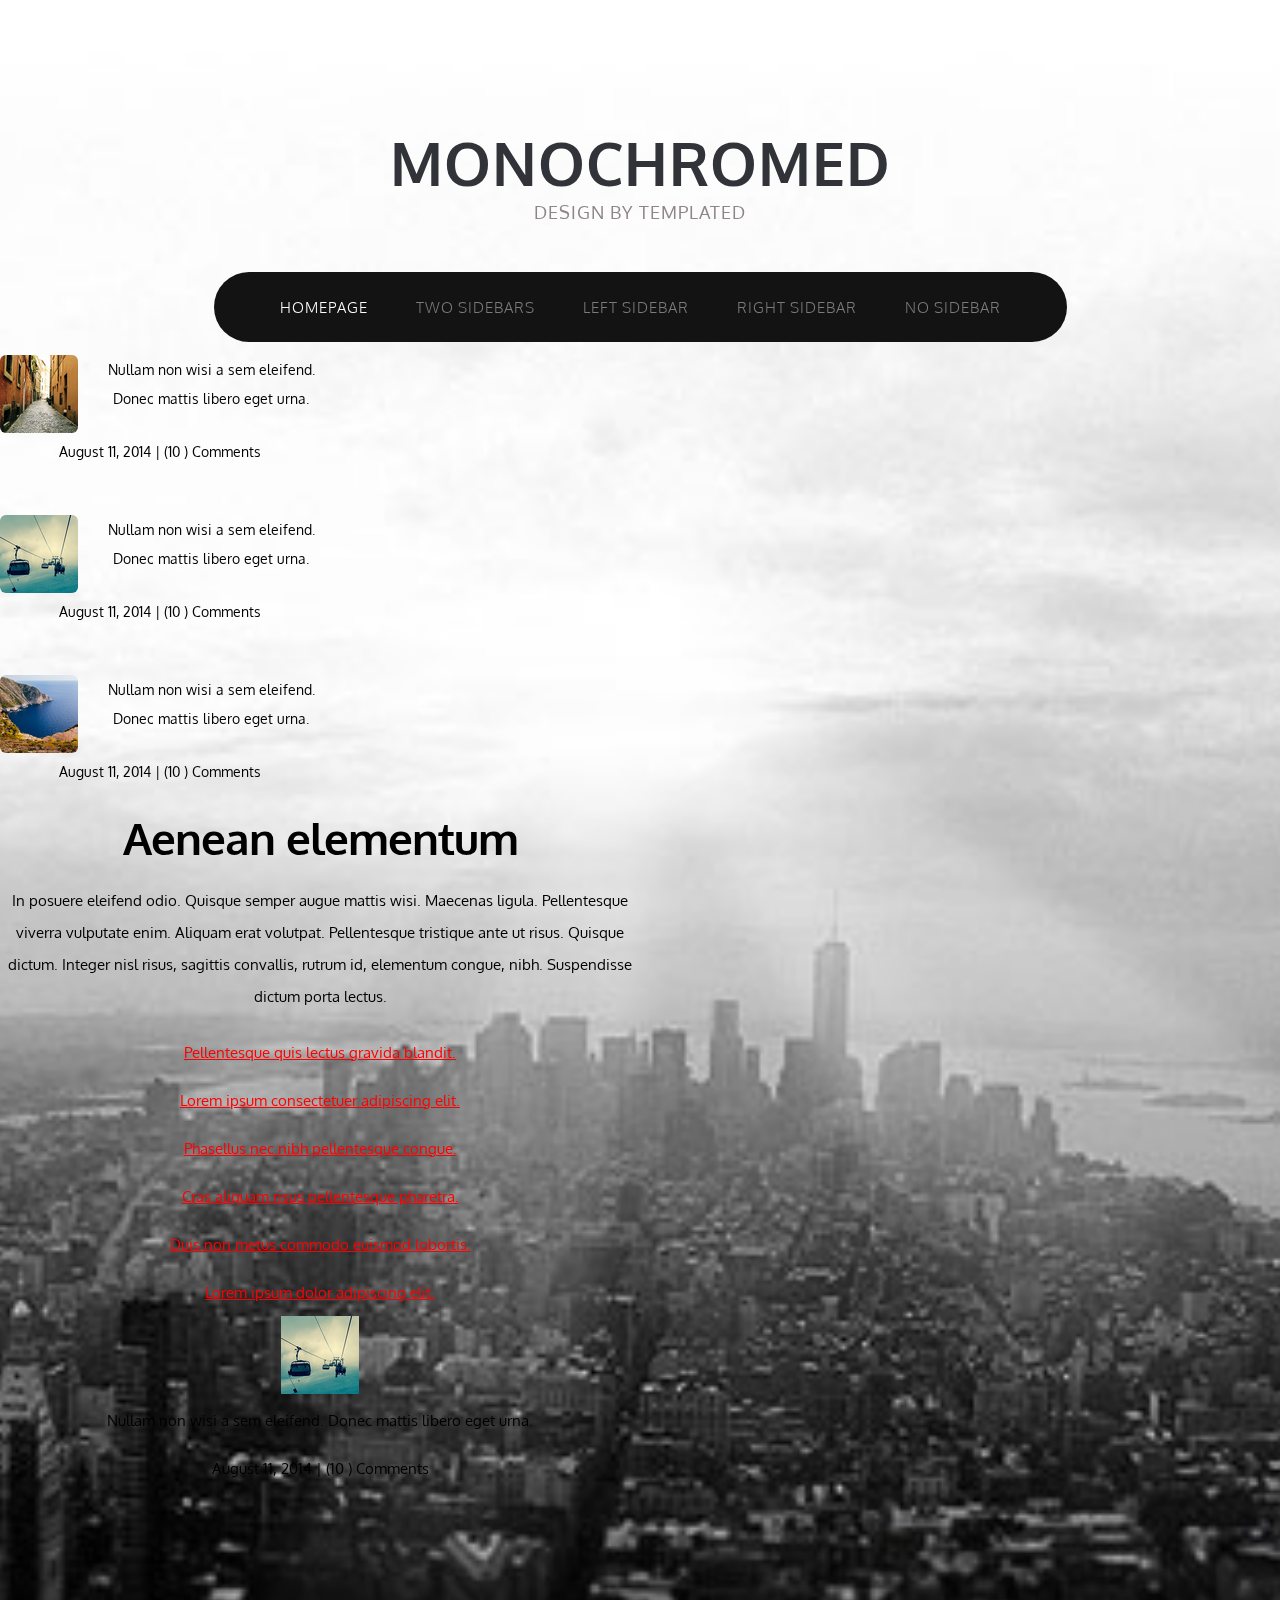
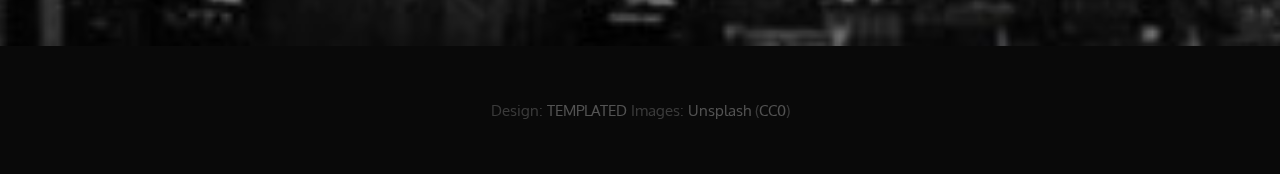
<file: index.html>
<!DOCTYPE HTML>
<!--
	Monochromed by TEMPLATED
    templated.co @templatedco
    Released for free under the Creative Commons Attribution 3.0 license (templated.co/license)
-->
<html>
	<head>
		<title>Monochromed by TEMPLATED</title>
		<meta http-equiv="content-type" content="text/html; charset=utf-8" />
		<meta name="description" content="" />
		<meta name="keywords" content="" />
		<link href='http://fonts.googleapis.com/css?family=Oxygen:400,300,700' rel='stylesheet' type='text/css'>
		<!--[if lte IE 8]><script src="js/html5shiv.js"></script><![endif]-->
        <script src="http://ajax.googleapis.com/ajax/libs/jquery/1.11.0/jquery.min.js"></script>
		<script src="js/skel.min.js"></script>
		<script src="js/skel-panels.min.js"></script>
		<script src="js/init.js"></script>
		<noscript>
			<link rel="stylesheet" href="css/skel-noscript.css" />
			<link rel="stylesheet" href="css/style.css" />
		</noscript>
		
	</head>
	<body class="homepage">

	<!-- Header -->
		<div id="header">
			<div class="container">
					
				<!-- Logo -->
					<div id="logo">
						<h1><a href="#">Monochromed</a></h1>
						<span>Design by TEMPLATED</span>
					</div>
				
				<!-- Nav -->
					<nav id="nav">
						<ul>
							<li class="active"><a href="index.html">Homepage</a></li>
							<li><a href="threecolumn.html">Two Sidebars</a></li>
							<li><a href="twocolumn1.html">Left Sidebar</a></li>
							<li><a href="twocolumn2.html">Right Sidebar</a></li>
							<li><a href="onecolumn.html">No Sidebar</a></li>
						</ul>
					</nav>
				        <script src="http://ajax.googleapis.com/ajax/libs/jquery/1.11.0/jquery.min.js"></script>
		                        <script src="js/skel.min.js"></script>
		                        <script src="js/skel-panels.min.js"></script>
		                        <script src="js/init.js"></script>
		                        <noscript>

			</div>
		</div>
	<!-- Header -->
			
	<!-- Main -->
		<div id="main">
			<div class="container">
				<header>
					<h2>Gravida nibh quis urna</h2>
				</header>
				<div class="row">
					<div class="3u">
						<section>
							<a href="#" class="image full"><img src="images/pics01.jpg" alt="" /></a>
							<p>Quisque dictum. Pellentesque viverra  enim. Integer nisl risus, sagittis convallis, rutrum id, elementum.</p>
							<a href="#" class="button">Read More</a>
						</section>
					</div>
					<div class="3u">
						<section>
							<a href="#" class="image full"><img src="images/pics11.jpg" alt="" /></a>
							<p>Pellentesque viverra  enim. Tristique ante ut risus. Quisque dictum. Integer sagittis convallis elementum.</p>
							<a href="#" class="button">Read More</a>
						</section>
					</div>
					<div class="3u">
						<section>
							<a href="#" class="image full"><img src="images/pics12.jpg" alt="" /></a>
							<p>Pellentesque viverra  enim. Quisque dictum. Integer nisl risus, sagittis convallis, rutrum id, elementum.</p>
							<a href="#" class="button">Read More</a>
						</section>
					</div>
					<div class="3u">
						<section>
							<a href="#" class="image full"><img src="images/pics13.jpg" alt="" /></a>
							<p>Tristique ante ut risus. Quisque dictum. Integer nisl risus, sagittis convallis elementum.</p>
							<a href="#" class="button">Read More</a>
						</section>
					</div>
				</div>
				<div class="divider">&nbsp;</div>
				<div class="row">
				
					<!-- Content -->
						<div class="8u skel-cell-important">
							<section id="content">
								<header>
									<h2>Integer gravida nibh quis urna</h2>
									<span class="byline">Donec leo, vivamus fermentum nibh in augue praesent a lacus at urna congue rutrum</span>
								</header>
								<p><a href="#" class="image full"><img src="images/pics02.jpg" alt=""></a></p>
								<p>This is <strong>Monochromed</strong>, a responsive HTML5 site template freebie by <a href="http://templated.co">TEMPLATED</a>. Released for free under the <a href="http://templated.co/license">Creative Commons Attribution</a> license, so use it for whatever (personal or commercial) &ndash; just give us credit! Check out more of our stuff at <a href="http://templated.co">our site</a> or follow us on <a href="http://twitter.com/templatedco">Twitter</a>.</p>
								<a href="#" class="button">Read More</a>
							</section>
						</div>
					<!-- /Content -->
						
					<!-- Sidebar -->
						<div id="sidebar" class="4u">
							<section>
								<header>
									<h2>Gravida praesent</h2>
									<span class="byline">Praesent lacus congue rutrum</span>
								</header>
								<p>Donec leo, vivamus fermentum nibh in augue praesent a lacus at urna congue rutrum. Maecenas luctus lectus at sapien. Consectetuer adipiscing elit.</p>
								<ul class="default">
									<li><a href="#">Pellentesque quis lectus gravida blandit.</a></li>
									<li><a href="#">Lorem ipsum consectetuer adipiscing elit.</a></li>
									<li><a href="#">Phasellus nec nibh pellentesque congue.</a></li>
									<li><a href="#">Cras aliquam risus pellentesque pharetra.</a></li>
									<li><a href="#">Duis non metus commodo euismod lobortis.</a></li>
									<li><a href="#">Lorem ipsum dolor adipiscing elit.</a></li>
								</ul>
							</section>
						</div>
					<!-- Sidebar -->
						
				</div>
			
			</div>
		</div>
	<!-- Main -->

	<!-- Footer -->
		<div id="footer">
			<div class="container">
				<div class="row">
					<div class="3u">
						<section>
							<ul class="style1">
								<li><img src="images/pics05.jpg" width="78" height="78" alt="">
									<p>Nullam non wisi a sem eleifend. Donec mattis libero eget urna. </p>
									<p class="posted">August 11, 2014  |  (10 )  Comments</p>
								</li>
								<li><img src="images/pics06.jpg" width="78" height="78" alt="">
									<p>Nullam non wisi a sem eleifend. Donec mattis libero eget urna. </p>
									<p class="posted">August 11, 2014  |  (10 )  Comments</p>
								</li>
								<li><img src="images/pics07.jpg" width="78" height="78" alt="">
									<p>Nullam non wisi a sem eleifend. Donec mattis libero eget urna. </p>
									<p class="posted">August 11, 2014  |  (10 )  Comments</p>
								</li>
							</ul>
							<noscript>
			<link rel="stylesheet" href="css/skel-noscript.css" />
			<link rel="stylesheet" href="css/style.css" />
		</noscript>
						</section>
					</div>
					<div class="3u">
						<section>
							<ul class="style1">
								<li class="first"><img src="images/pics08.jpg" width="78" height="78" alt="">
									<p>Nullam non wisi a sem eleifend. Donec mattis libero eget urna. </p>
									<p class="posted">August 11, 2014  |  (10 )  Comments</p>
								</li>
								<li><img src="images/pics09.jpg" width="78" height="78" alt="">
									<p>Nullam non wisi a sem eleifend. Donec mattis libero eget urna. </p>
									<p class="posted">August 11, 2014  |  (10 )  Comments</p>
								</li>
								<li><img src="images/pics10.jpg" width="78" height="78" alt="">
									<p>Nullam non wisi a sem eleifend. Donec mattis libero eget urna. </p>
									<p class="posted">August 11, 2014  |  (10 )  Comments</p>
								</li>
							</ul>
						</section>				
					</div>
					<div class="6u">
						<section>
							<header>
								<h2>Aenean elementum</h2>
							</header>
							<p>In posuere eleifend odio. Quisque semper augue mattis wisi. Maecenas ligula. Pellentesque viverra vulputate enim. Aliquam erat volutpat. Pellentesque tristique ante ut risus. Quisque dictum. Integer nisl risus, sagittis convallis, rutrum id, elementum congue, nibh. Suspendisse dictum porta lectus.</p>
							<ul class="default">
								<li><a href="#">Pellentesque quis lectus gravida blandit.</a></li>
								<li><a href="#">Lorem ipsum consectetuer adipiscing elit.</a></li>
								<li><a href="#">Phasellus nec nibh pellentesque congue.</a></li>
								<li><a href="#">Cras aliquam risus pellentesque pharetra.</a></li>
								<li><a href="#">Duis non metus commodo euismod lobortis.</a></li>
								<li><a href="#">Lorem ipsum dolor adipiscing elit.</a></li>
							</ul>
															<li><img src="images/pics09.jpg" width="78" height="78" alt="">
									<p>Nullam non wisi a sem eleifend. Donec mattis libero eget urna. </p>
									<p class="posted">August 11, 2014  |  (10 )  Comments</p>
								</li>
						</section>
					</div>
				</div>
			</div>
		</div>
	<!-- Footer -->

	<!-- Copyright -->
		<div id="copyright">
			<div class="container">
				Design: <a href="http://templated.co">TEMPLATED</a> Images: <a href="http://unsplash.com">Unsplash</a> (<a href="http://unsplash.com/cc0">CC0</a>)
			</div>
		</div>

	</body>
</html>
</file>
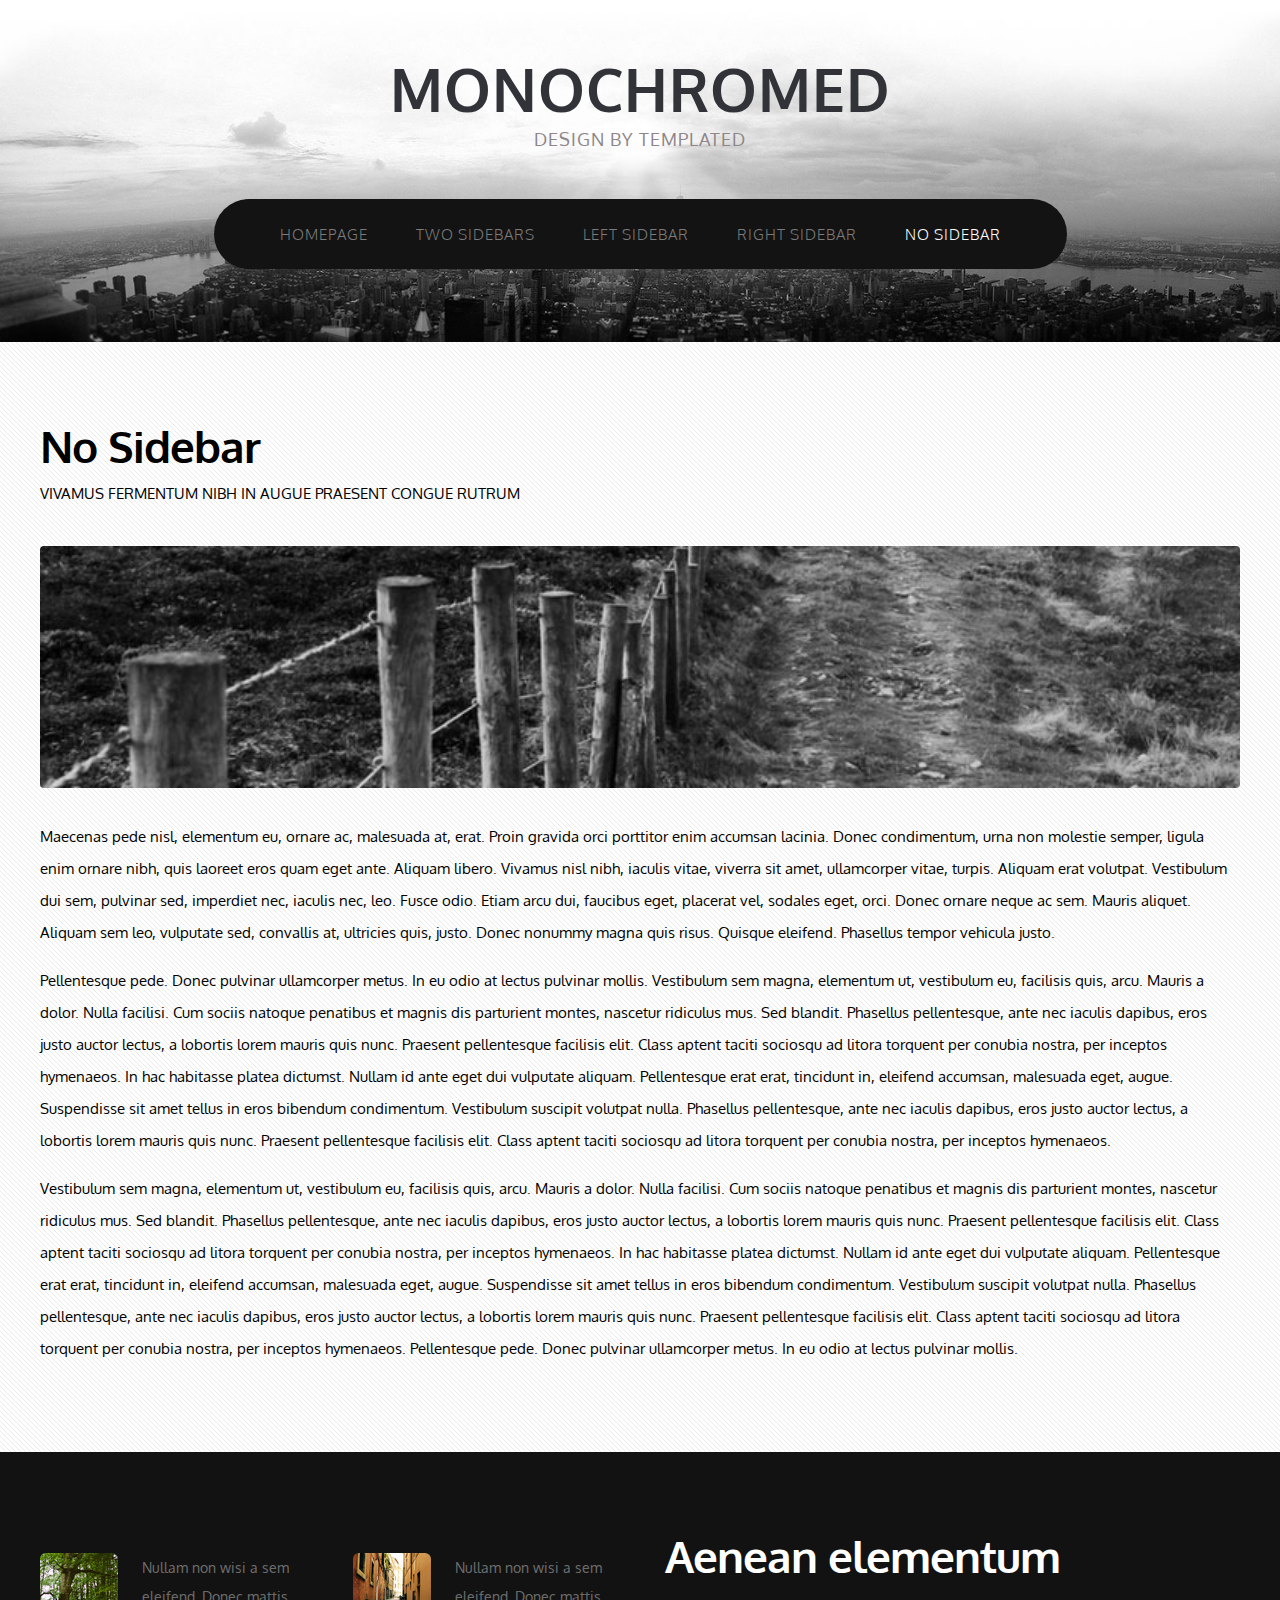
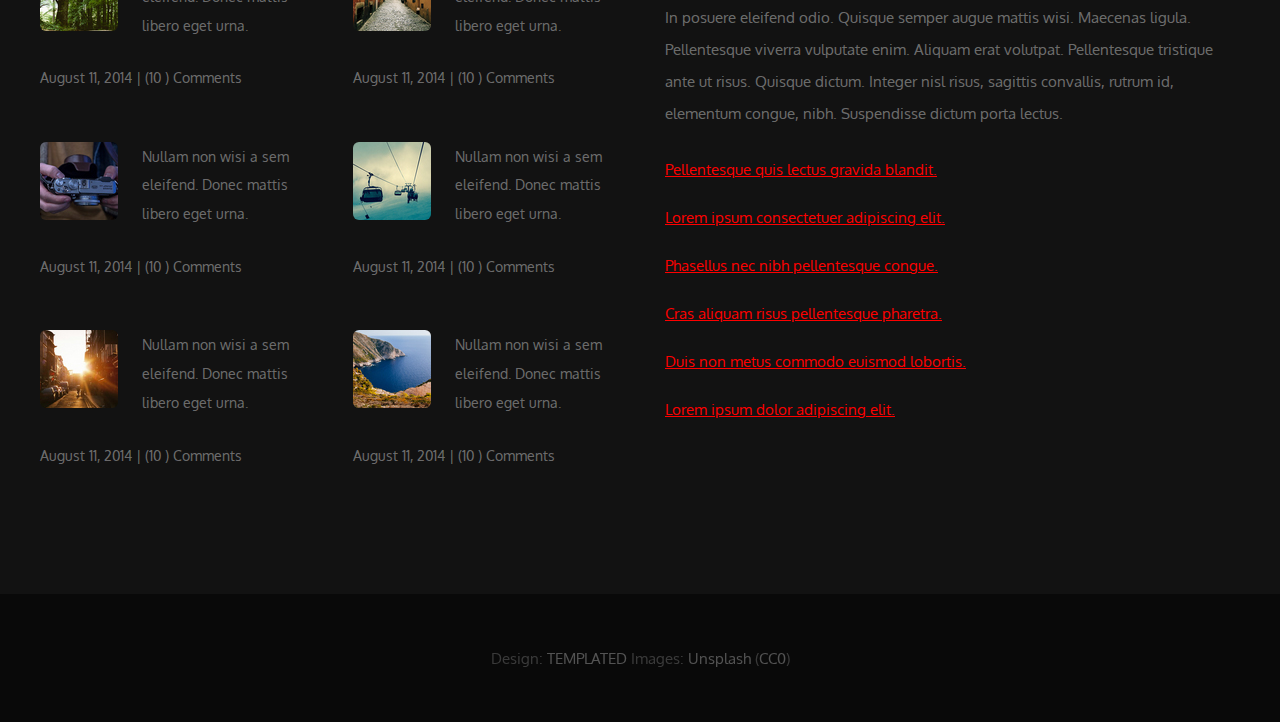
<file: onecolumn.html>
<!DOCTYPE HTML>
<!--
	Monochromed by TEMPLATED
    templated.co @templatedco
    Released for free under the Creative Commons Attribution 3.0 license (templated.co/license)
-->
<html>
	<head>
		<title>Monochromed by TEMPLATED</title>
		<meta http-equiv="content-type" content="text/html; charset=utf-8" />
		<meta name="description" content="" />
		<meta name="keywords" content="" />
		<link href='http://fonts.googleapis.com/css?family=Oxygen:400,300,700' rel='stylesheet' type='text/css'>
		<!--[if lte IE 8]><script src="js/html5shiv.js"></script><![endif]-->
        <script src="http://ajax.googleapis.com/ajax/libs/jquery/1.11.0/jquery.min.js"></script>
		<script src="js/skel.min.js"></script>
		<script src="js/skel-panels.min.js"></script>
		<script src="js/init.js"></script>
		<noscript>
			<link rel="stylesheet" href="css/skel-noscript.css" />
			<link rel="stylesheet" href="css/style.css" />
		</noscript>
		<!--[if lte IE 8]><link rel="stylesheet" href="css/ie/v8.css" /><![endif]-->
		<!--[if lte IE 9]><link rel="stylesheet" href="css/ie/v9.css" /><![endif]-->
	</head>
	<body>

	<!-- Header -->
		<div id="header">
			<div class="container">
					
				<!-- Logo -->
					<div id="logo">
						<h1><a href="#">Monochromed</a></h1>
						<span>Design by TEMPLATED</span>
					</div>
				
				<!-- Nav -->
					<nav id="nav">
						<ul>
							<li><a href="index.html">Homepage</a></li>
							<li><a href="threecolumn.html">Two Sidebars</a></li>
							<li><a href="twocolumn1.html">Left Sidebar</a></li>
							<li><a href="twocolumn2.html">Right Sidebar</a></li>
							<li class="active"><a href="onecolumn.html">No Sidebar</a></li>
						</ul>
					</nav>

			</div>
		</div>
	<!-- Header -->
			
	<!-- Main -->
		<div id="main">
			<div class="container">
				<div class="row">

					<!-- Content -->
						<div id="content" class="12u skel-cell-important">
							<section>
								<header>
									<h2>No Sidebar</h2>
									<span class="byline">Vivamus fermentum nibh in augue praesent congue rutrum</span>
								</header>
								<p><a href="#" class="image full"><img src="images/pics02.jpg" alt=""></a></p>
								<p>Maecenas pede nisl, elementum eu, ornare ac, malesuada at, erat. Proin gravida orci porttitor enim accumsan lacinia. Donec condimentum, urna non molestie semper, ligula enim ornare nibh, quis laoreet eros quam eget ante. Aliquam libero. Vivamus nisl nibh, iaculis vitae, viverra sit amet, ullamcorper vitae, turpis. Aliquam erat volutpat. Vestibulum dui sem, pulvinar sed, imperdiet nec, iaculis nec, leo. Fusce odio. Etiam arcu dui, faucibus eget, placerat vel, sodales eget, orci. Donec ornare neque ac sem. Mauris aliquet. Aliquam sem leo, vulputate sed, convallis at, ultricies quis, justo. Donec nonummy magna quis risus. Quisque eleifend. Phasellus tempor vehicula justo.</p>
					<p>Pellentesque pede. Donec pulvinar ullamcorper metus. In eu odio at lectus pulvinar mollis. Vestibulum sem magna, elementum ut, vestibulum eu, facilisis quis, arcu. Mauris a dolor. Nulla facilisi. Cum sociis natoque penatibus et magnis dis parturient montes, nascetur ridiculus mus. Sed blandit. Phasellus pellentesque, ante nec iaculis dapibus, eros justo auctor lectus, a lobortis lorem mauris quis nunc. Praesent pellentesque facilisis elit. Class aptent taciti sociosqu ad litora torquent per conubia nostra, per inceptos hymenaeos. In hac habitasse platea dictumst. Nullam id ante eget dui vulputate aliquam. Pellentesque erat erat, tincidunt in, eleifend accumsan, malesuada eget, augue. Suspendisse sit amet tellus in eros bibendum condimentum. Vestibulum suscipit volutpat nulla. Phasellus pellentesque, ante nec iaculis dapibus, eros justo auctor lectus, a lobortis lorem mauris quis nunc. Praesent pellentesque facilisis elit. Class aptent taciti sociosqu ad litora torquent per conubia nostra, per inceptos hymenaeos.</p>
					<p>Vestibulum sem magna, elementum ut, vestibulum eu, facilisis quis, arcu. Mauris a dolor. Nulla facilisi. Cum sociis natoque penatibus et magnis dis parturient montes, nascetur ridiculus mus. Sed blandit. Phasellus pellentesque, ante nec iaculis dapibus, eros justo auctor lectus, a lobortis lorem mauris quis nunc. Praesent pellentesque facilisis elit. Class aptent taciti sociosqu ad litora torquent per conubia nostra, per inceptos hymenaeos. In hac habitasse platea dictumst. Nullam id ante eget dui vulputate aliquam. Pellentesque erat erat, tincidunt in, eleifend accumsan, malesuada eget, augue. Suspendisse sit amet tellus in eros bibendum condimentum. Vestibulum suscipit volutpat nulla. Phasellus pellentesque, ante nec iaculis dapibus, eros justo auctor lectus, a lobortis lorem mauris quis nunc. Praesent pellentesque facilisis elit. Class aptent taciti sociosqu ad litora torquent per conubia nostra, per inceptos hymenaeos. Pellentesque pede. Donec pulvinar ullamcorper metus. In eu odio at lectus pulvinar mollis.</p>
							</section>
						</div>
					<!-- /Content -->
						
				</div>
			
			</div>
		</div>
	<!-- Main -->

	<!-- Footer -->
		<div id="footer">
			<div class="container">
				<div class="row">
					<div class="3u">
						<section>
							<ul class="style1">
								<li><img src="images/pics05.jpg" width="78" height="78" alt="">
									<p>Nullam non wisi a sem eleifend. Donec mattis libero eget urna. </p>
									<p class="posted">August 11, 2014  |  (10 )  Comments</p>
								</li>
								<li><img src="images/pics06.jpg" width="78" height="78" alt="">
									<p>Nullam non wisi a sem eleifend. Donec mattis libero eget urna. </p>
									<p class="posted">August 11, 2014  |  (10 )  Comments</p>
								</li>
								<li><img src="images/pics07.jpg" width="78" height="78" alt="">
									<p>Nullam non wisi a sem eleifend. Donec mattis libero eget urna. </p>
									<p class="posted">August 11, 2014  |  (10 )  Comments</p>
								</li>
							</ul>
						</section>
					</div>
					<div class="3u">
						<section>
							<ul class="style1">
								<li class="first"><img src="images/pics08.jpg" width="78" height="78" alt="">
									<p>Nullam non wisi a sem eleifend. Donec mattis libero eget urna. </p>
									<p class="posted">August 11, 2014  |  (10 )  Comments</p>
								</li>
								<li><img src="images/pics09.jpg" width="78" height="78" alt="">
									<p>Nullam non wisi a sem eleifend. Donec mattis libero eget urna. </p>
									<p class="posted">August 11, 2014  |  (10 )  Comments</p>
								</li>
								<li><img src="images/pics10.jpg" width="78" height="78" alt="">
									<p>Nullam non wisi a sem eleifend. Donec mattis libero eget urna. </p>
									<p class="posted">August 11, 2014  |  (10 )  Comments</p>
								</li>
							</ul>
						</section>				
					</div>
					<div class="6u">
						<section>
							<header>
								<h2>Aenean elementum</h2>
							</header>
							<p>In posuere eleifend odio. Quisque semper augue mattis wisi. Maecenas ligula. Pellentesque viverra vulputate enim. Aliquam erat volutpat. Pellentesque tristique ante ut risus. Quisque dictum. Integer nisl risus, sagittis convallis, rutrum id, elementum congue, nibh. Suspendisse dictum porta lectus.</p>
							<ul class="default">
								<li><a href="#">Pellentesque quis lectus gravida blandit.</a></li>
								<li><a href="#">Lorem ipsum consectetuer adipiscing elit.</a></li>
								<li><a href="#">Phasellus nec nibh pellentesque congue.</a></li>
								<li><a href="#">Cras aliquam risus pellentesque pharetra.</a></li>
								<li><a href="#">Duis non metus commodo euismod lobortis.</a></li>
								<li><a href="#">Lorem ipsum dolor adipiscing elit.</a></li>
							</ul>
						</section>
					</div>
				</div>
			</div>
		</div>
	<!-- Footer -->

	<!-- Copyright -->
		<div id="copyright">
			<div class="container">
				Design: <a href="http://templated.co">TEMPLATED</a> Images: <a href="http://unsplash.com">Unsplash</a> (<a href="http://unsplash.com/cc0">CC0</a>)
			</div>
		</div>

	</body>
</html>
</file>
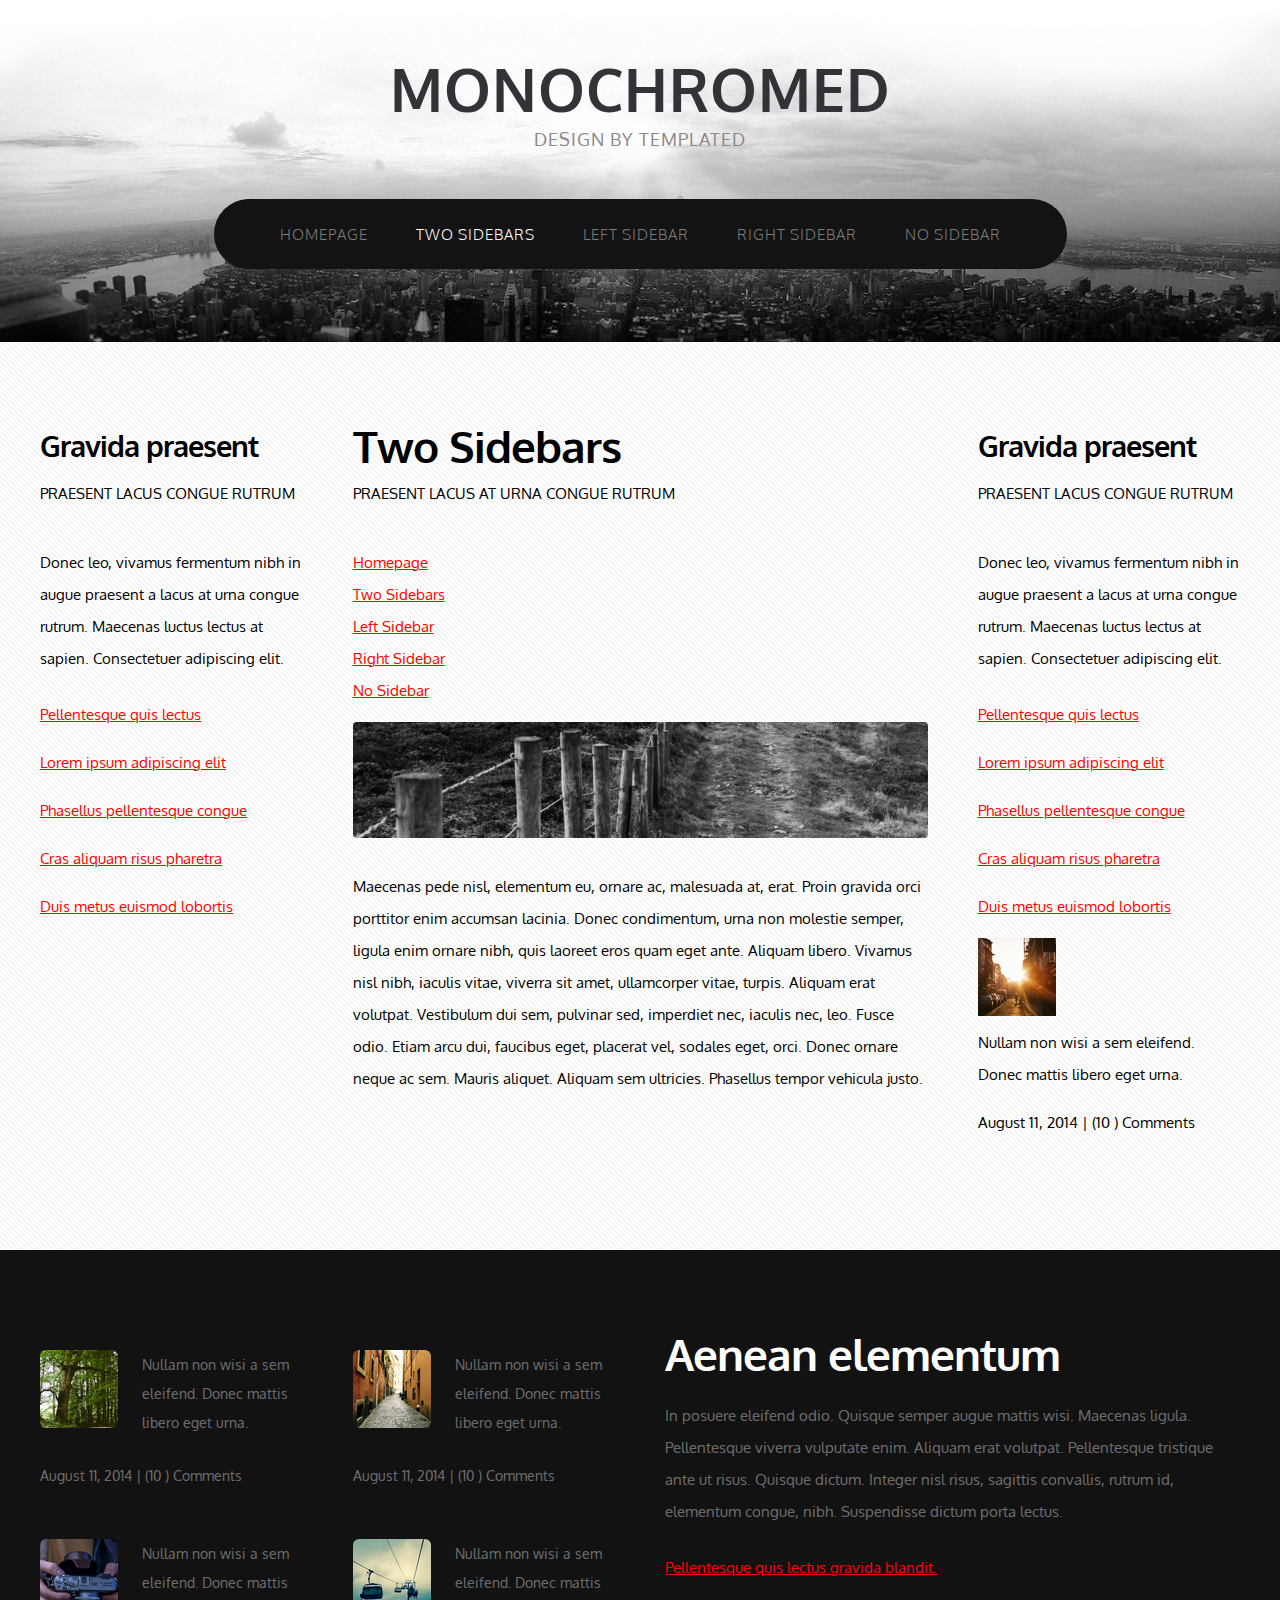
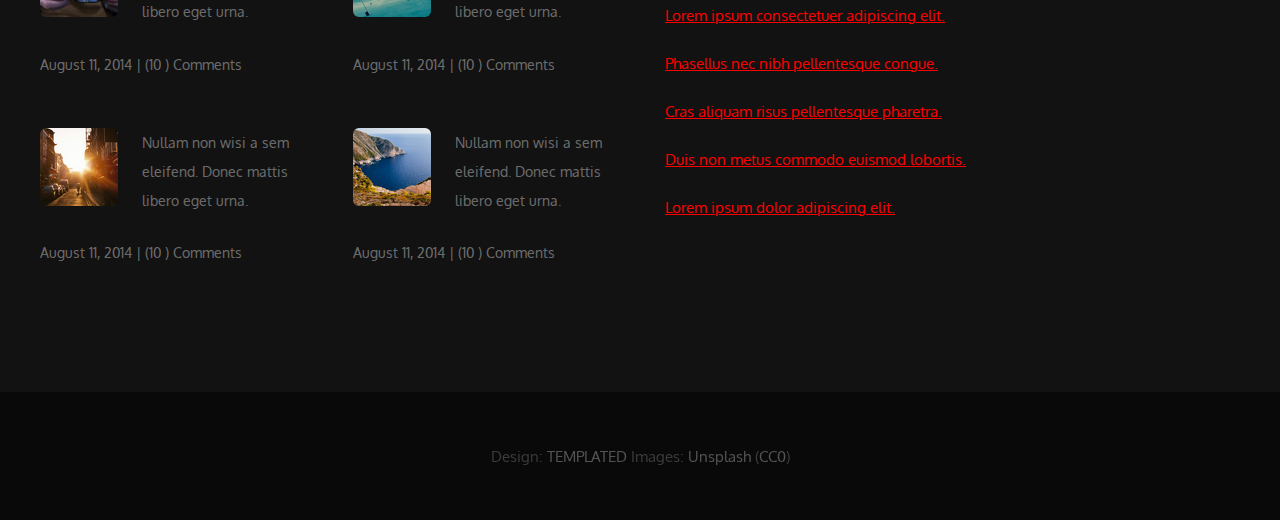
<file: threecolumn.html>
<!DOCTYPE HTML>
<!--
	Monochromed by TEMPLATED
    templated.co @templatedco
    Released for free under the Creative Commons Attribution 3.0 license (templated.co/license)
-->
<html>
	<head>
		<title>Monochromed by TEMPLATED</title>
		<meta http-equiv="content-type" content="text/html; charset=utf-8" />
		<meta name="description" content="" />
		<meta name="keywords" content="" />
		<link href='http://fonts.googleapis.com/css?family=Oxygen:400,300,700' rel='stylesheet' type='text/css'>
		<!--[if lte IE 8]><script src="js/html5shiv.js"></script><![endif]-->
        <script src="http://ajax.googleapis.com/ajax/libs/jquery/1.11.0/jquery.min.js"></script>
		<script src="js/skel.min.js"></script>
		<script src="js/skel-panels.min.js"></script>
		<script src="js/init.js"></script>
		<noscript>
			<link rel="stylesheet" href="css/skel-noscript.css" />
			<link rel="stylesheet" href="css/style.css" />
		</noscript>
		<!--[if lte IE 8]><link rel="stylesheet" href="css/ie/v8.css" /><![endif]-->
		<!--[if lte IE 9]><link rel="stylesheet" href="css/ie/v9.css" /><![endif]-->
	</head>
	<body>

	<!-- Header -->
		<div id="header">
			<div class="container">
					
				<!-- Logo -->
					<div id="logo">
						<h1><a href="#">Monochromed</a></h1>
						<span>Design by TEMPLATED</span>
					</div>
				
				<!-- Nav -->
					<nav id="nav">
						<ul>
							<li><a href="index.html">Homepage</a></li>
							<li class="active"><a href="threecolumn.html">Two Sidebars</a></li>
							<li><a href="twocolumn1.html">Left Sidebar</a></li>
							<li><a href="twocolumn2.html">Right Sidebar</a></li>
							<li><a href="onecolumn.html">No Sidebar</a></li>
						</ul>
					</nav>

			</div>
		</div>
	<!-- Header -->
			
	<!-- Main -->
		<div id="main">
			<div class="container">
				<div class="row">

					<!-- Sidebar -->
						<div id="sidebar" class="3u">
							<section>
								<header>
									<h2>Gravida praesent</h2>
									<span class="byline">Praesent lacus congue rutrum</span>
								</header>
								<p>Donec leo, vivamus fermentum nibh in augue praesent a lacus at urna congue rutrum. Maecenas luctus lectus at sapien. Consectetuer adipiscing elit.</p>
								<ul class="default">
									<li><a href="#">Pellentesque quis lectus</a></li>
									<li><a href="#">Lorem ipsum adipiscing elit</a></li>
									<li><a href="#">Phasellus pellentesque congue</a></li>
									<li><a href="#">Cras aliquam risus pharetra</a></li>
									<li><a href="#">Duis metus euismod lobortis</a></li>
								</ul>
							</section>
						</div>
					<!-- Sidebar -->
				
					<!-- Content -->
						<div id="content" class="6u skel-cell-important">
							<section>
								<header>
									<h2>Two Sidebars</h2>
									<span class="byline">Praesent lacus at urna congue rutrum</span>
								</header>
						<ul>
							<li><a href="index.html">Homepage</a></li>
							<li class="active"><a href="threecolumn.html">Two Sidebars</a></li>
							<li><a href="twocolumn1.html">Left Sidebar</a></li>
							<li><a href="twocolumn2.html">Right Sidebar</a></li>
							<li><a href="onecolumn.html">No Sidebar</a></li>
						</ul>
								<p><a href="#" class="image full"><img src="images/pics02.jpg" alt=""></a></p>
								<p>Maecenas pede nisl, elementum eu, ornare ac, malesuada at, erat. Proin gravida orci porttitor enim accumsan lacinia. Donec condimentum, urna non molestie semper, ligula enim ornare nibh, quis laoreet eros quam eget ante. Aliquam libero. Vivamus nisl nibh, iaculis vitae, viverra sit amet, ullamcorper vitae, turpis. Aliquam erat volutpat. Vestibulum dui sem, pulvinar sed, imperdiet nec, iaculis nec, leo. Fusce odio. Etiam arcu dui, faucibus eget, placerat vel, sodales eget, orci. Donec ornare neque ac sem. Mauris aliquet. Aliquam sem ultricies. Phasellus tempor vehicula justo.</p>
							</section>
						</div>
					<!-- /Content -->
						
					<!-- Sidebar -->
						<div id="sidebar" class="3u">
							<section>
								<header>
									<h2>Gravida praesent</h2>
									<span class="byline">Praesent lacus congue rutrum</span>
								</header>
								<noscript>
			<link rel="stylesheet" href="css/skel-noscript.css" />
			<link rel="stylesheet" href="css/style.css" />
		</noscript>
								<p>Donec leo, vivamus fermentum nibh in augue praesent a lacus at urna congue rutrum. Maecenas luctus lectus at sapien. Consectetuer adipiscing elit.</p>
								<ul class="default">
									<li><a href="#">Pellentesque quis lectus</a></li>
									<li><a href="#">Lorem ipsum adipiscing elit</a></li>
									<li><a href="#">Phasellus pellentesque congue</a></li>
									<li><a href="#">Cras aliquam risus pharetra</a></li>
									<li><a href="#">Duis metus euismod lobortis</a></li>
									<li><img src="images/pics07.jpg" width="78" height="78" alt="">
									<p>Nullam non wisi a sem eleifend. Donec mattis libero eget urna. </p>
									<p class="posted">August 11, 2014  |  (10 )  Comments</p>
								</li>
								</ul>
							</section>
						</div>
					<!-- Sidebar -->
				
				</div>
			
			</div>
		</div>
	<!-- Main -->

	<!-- Footer -->
		<div id="footer">
			<div class="container">
				<div class="row">
					<div class="3u">
						<section>
							<ul class="style1">
								<li><img src="images/pics05.jpg" width="78" height="78" alt="">
									<p>Nullam non wisi a sem eleifend. Donec mattis libero eget urna. </p>
									<p class="posted">August 11, 2014  |  (10 )  Comments</p>
								</li>
								<li><img src="images/pics06.jpg" width="78" height="78" alt="">
									<p>Nullam non wisi a sem eleifend. Donec mattis libero eget urna. </p>
									<p class="posted">August 11, 2014  |  (10 )  Comments</p>
								</li>
								<li><img src="images/pics07.jpg" width="78" height="78" alt="">
									<p>Nullam non wisi a sem eleifend. Donec mattis libero eget urna. </p>
									<p class="posted">August 11, 2014  |  (10 )  Comments</p>
								</li>
							</ul>
						</section>
					</div>
					<div class="3u">
						<section>
							<ul class="style1">
								<li class="first"><img src="images/pics08.jpg" width="78" height="78" alt="">
									<p>Nullam non wisi a sem eleifend. Donec mattis libero eget urna. </p>
									<p class="posted">August 11, 2014  |  (10 )  Comments</p>
								</li>
								<li><img src="images/pics09.jpg" width="78" height="78" alt="">
									<p>Nullam non wisi a sem eleifend. Donec mattis libero eget urna. </p>
									<p class="posted">August 11, 2014  |  (10 )  Comments</p>
								</li>
								<li><img src="images/pics10.jpg" width="78" height="78" alt="">
									<p>Nullam non wisi a sem eleifend. Donec mattis libero eget urna. </p>
									<p class="posted">August 11, 2014  |  (10 )  Comments</p>
								</li>
							</ul>
						</section>				
					</div>
					<div class="6u">
						<section>
							<header>
								<h2>Aenean elementum</h2>
							</header>
							<p>In posuere eleifend odio. Quisque semper augue mattis wisi. Maecenas ligula. Pellentesque viverra vulputate enim. Aliquam erat volutpat. Pellentesque tristique ante ut risus. Quisque dictum. Integer nisl risus, sagittis convallis, rutrum id, elementum congue, nibh. Suspendisse dictum porta lectus.</p>
							<ul class="default">
								<li><a href="#">Pellentesque quis lectus gravida blandit.</a></li>
								<li><a href="#">Lorem ipsum consectetuer adipiscing elit.</a></li>
								<li><a href="#">Phasellus nec nibh pellentesque congue.</a></li>
								<li><a href="#">Cras aliquam risus pellentesque pharetra.</a></li>
								<li><a href="#">Duis non metus commodo euismod lobortis.</a></li>
								<li><a href="#">Lorem ipsum dolor adipiscing elit.</a></li>
							</ul>
						</section>
					</div>
				</div>
			</div>
		</div>
	<!-- Footer -->

	<!-- Copyright -->
		<div id="copyright">
			<div class="container">
				Design: <a href="http://templated.co">TEMPLATED</a> Images: <a href="http://unsplash.com">Unsplash</a> (<a href="http://unsplash.com/cc0">CC0</a>)
			</div>
		</div>

	</body>
</html>
</file>
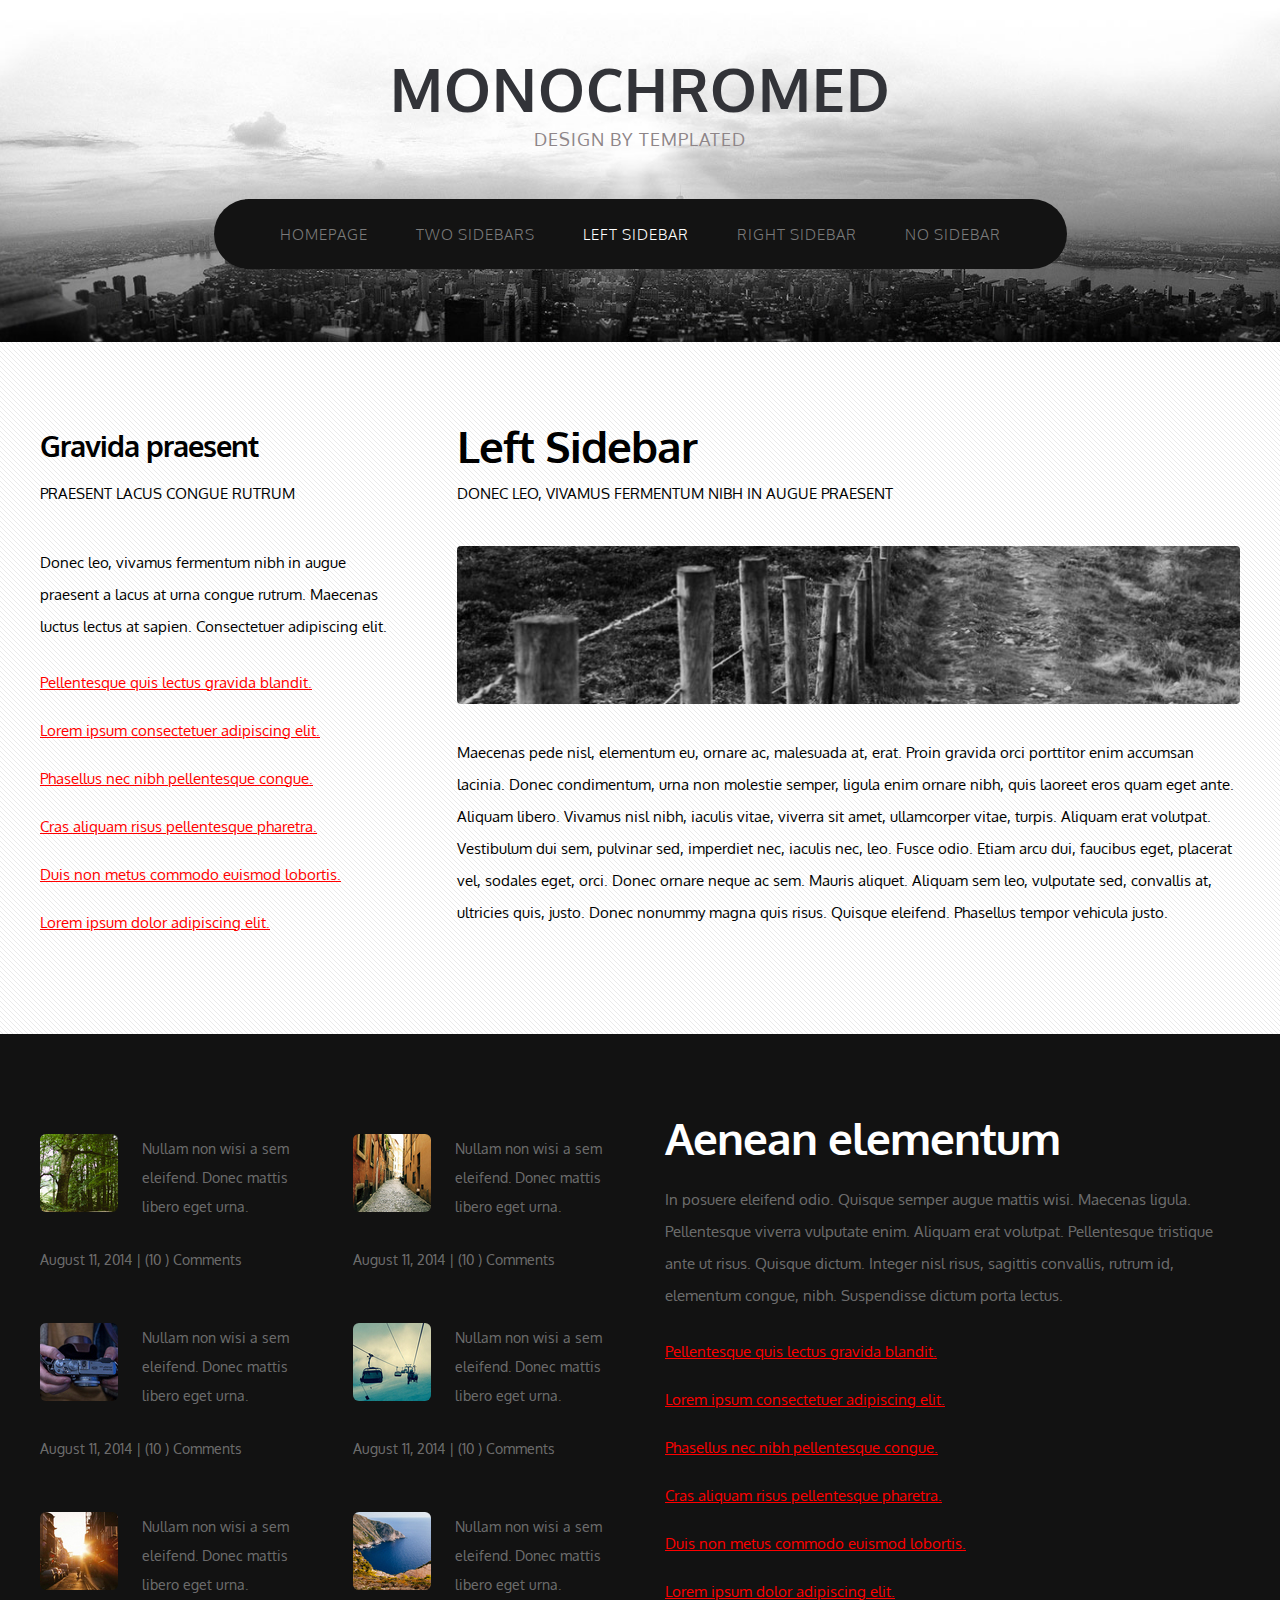
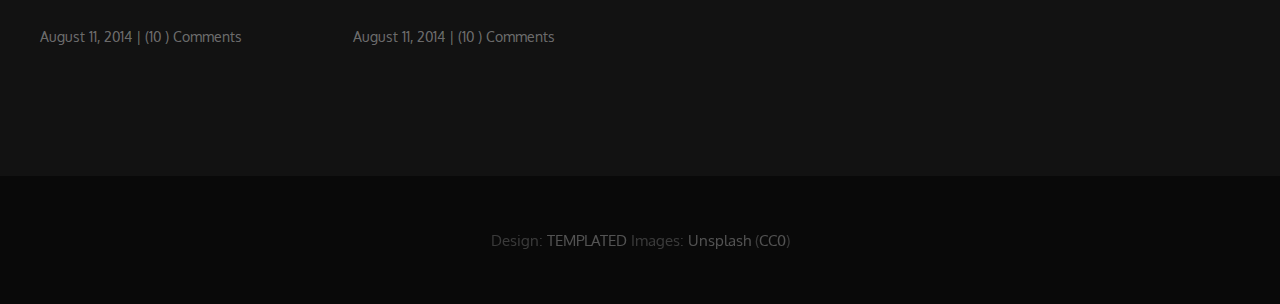
<file: twocolumn1.html>
<!DOCTYPE HTML>
<!--
	Monochromed by TEMPLATED
    templated.co @templatedco
    Released for free under the Creative Commons Attribution 3.0 license (templated.co/license)
-->
<html>
	<head>
		<title>Monochromed by TEMPLATED</title>
		<meta http-equiv="content-type" content="text/html; charset=utf-8" />
		<meta name="description" content="" />
		<meta name="keywords" content="" />
		<link href='http://fonts.googleapis.com/css?family=Oxygen:400,300,700' rel='stylesheet' type='text/css'>
		<!--[if lte IE 8]><script src="js/html5shiv.js"></script><![endif]-->
        <script src="http://ajax.googleapis.com/ajax/libs/jquery/1.11.0/jquery.min.js"></script>
		<script src="js/skel.min.js"></script>
		<script src="js/skel-panels.min.js"></script>
		<script src="js/init.js"></script>
		<noscript>
			<link rel="stylesheet" href="css/skel-noscript.css" />
			<link rel="stylesheet" href="css/style.css" />
		</noscript>
		<!--[if lte IE 8]><link rel="stylesheet" href="css/ie/v8.css" /><![endif]-->
		<!--[if lte IE 9]><link rel="stylesheet" href="css/ie/v9.css" /><![endif]-->
	</head>
	<body>

	<!-- Header -->
		<div id="header">
			<div class="container">
					
				<!-- Logo -->
					<div id="logo">
						<h1><a href="#">Monochromed</a></h1>
						<span>Design by TEMPLATED</span>
					</div>
				
				<!-- Nav -->
					<nav id="nav">
						<ul>
							<li><a href="index.html">Homepage</a></li>
							<li><a href="threecolumn.html">Two Sidebars</a></li>
							<li class="active"><a href="twocolumn1.html">Left Sidebar</a></li>
							<li><a href="twocolumn2.html">Right Sidebar</a></li>
							<li><a href="onecolumn.html">No Sidebar</a></li>
						</ul>
					</nav>

			</div>
		</div>
	<!-- Header -->
			
	<!-- Main -->
		<div id="main">
			<div class="container">
				<div class="row">

					<!-- Sidebar -->
						<div id="sidebar" class="4u">
							<section>
								<header>
									<h2>Gravida praesent</h2>
									<span class="byline">Praesent lacus congue rutrum</span>
								</header>
								<p>Donec leo, vivamus fermentum nibh in augue praesent a lacus at urna congue rutrum. Maecenas luctus lectus at sapien. Consectetuer adipiscing elit.</p>
								<ul class="default">
									<li><a href="#">Pellentesque quis lectus gravida blandit.</a></li>
									<li><a href="#">Lorem ipsum consectetuer adipiscing elit.</a></li>
									<li><a href="#">Phasellus nec nibh pellentesque congue.</a></li>
									<li><a href="#">Cras aliquam risus pellentesque pharetra.</a></li>
									<li><a href="#">Duis non metus commodo euismod lobortis.</a></li>
									<li><a href="#">Lorem ipsum dolor adipiscing elit.</a></li>
								</ul>
							</section>
						</div>
					<!-- Sidebar -->
				
					<!-- Content -->
						<div id="content" class="8u skel-cell-important">
							<section>
								<header>
									<h2>Left Sidebar</h2>
									<span class="byline">Donec leo, vivamus fermentum nibh in augue praesent</span>
								</header>
								<p><a href="#" class="image full"><img src="images/pics02.jpg" alt=""></a></p>
								<p>Maecenas pede nisl, elementum eu, ornare ac, malesuada at, erat. Proin gravida orci porttitor enim accumsan lacinia. Donec condimentum, urna non molestie semper, ligula enim ornare nibh, quis laoreet eros quam eget ante. Aliquam libero. Vivamus nisl nibh, iaculis vitae, viverra sit amet, ullamcorper vitae, turpis. Aliquam erat volutpat. Vestibulum dui sem, pulvinar sed, imperdiet nec, iaculis nec, leo. Fusce odio. Etiam arcu dui, faucibus eget, placerat vel, sodales eget, orci. Donec ornare neque ac sem. Mauris aliquet. Aliquam sem leo, vulputate sed, convallis at, ultricies quis, justo. Donec nonummy magna quis risus. Quisque eleifend. Phasellus tempor vehicula justo.</p>
							</section>
						</div>
					<!-- /Content -->
						
				</div>
			
			</div>
		</div>
	<!-- Main -->

	<!-- Footer -->
		<div id="footer">
			<div class="container">
				<div class="row">
					<div class="3u">
						<section>
							<ul class="style1">
								<li><img src="images/pics05.jpg" width="78" height="78" alt="">
									<p>Nullam non wisi a sem eleifend. Donec mattis libero eget urna. </p>
									<p class="posted">August 11, 2014  |  (10 )  Comments</p>
								</li>
								<li><img src="images/pics06.jpg" width="78" height="78" alt="">
									<p>Nullam non wisi a sem eleifend. Donec mattis libero eget urna. </p>
									<p class="posted">August 11, 2014  |  (10 )  Comments</p>
								</li>
								<li><img src="images/pics07.jpg" width="78" height="78" alt="">
									<p>Nullam non wisi a sem eleifend. Donec mattis libero eget urna. </p>
									<p class="posted">August 11, 2014  |  (10 )  Comments</p>
								</li>
							</ul>
						</section>
					</div>
					<div class="3u">
						<section>
							<ul class="style1">
								<li class="first"><img src="images/pics08.jpg" width="78" height="78" alt="">
									<p>Nullam non wisi a sem eleifend. Donec mattis libero eget urna. </p>
									<p class="posted">August 11, 2014  |  (10 )  Comments</p>
								</li>
								<li><img src="images/pics09.jpg" width="78" height="78" alt="">
									<p>Nullam non wisi a sem eleifend. Donec mattis libero eget urna. </p>
									<p class="posted">August 11, 2014  |  (10 )  Comments</p>
								</li>
								<li><img src="images/pics10.jpg" width="78" height="78" alt="">
									<p>Nullam non wisi a sem eleifend. Donec mattis libero eget urna. </p>
									<p class="posted">August 11, 2014  |  (10 )  Comments</p>
								</li>
							</ul>
						</section>				
					</div>
					<div class="6u">
						<section>
							<header>
								<h2>Aenean elementum</h2>
							</header>
							<p>In posuere eleifend odio. Quisque semper augue mattis wisi. Maecenas ligula. Pellentesque viverra vulputate enim. Aliquam erat volutpat. Pellentesque tristique ante ut risus. Quisque dictum. Integer nisl risus, sagittis convallis, rutrum id, elementum congue, nibh. Suspendisse dictum porta lectus.</p>
							<ul class="default">
								<li><a href="#">Pellentesque quis lectus gravida blandit.</a></li>
								<li><a href="#">Lorem ipsum consectetuer adipiscing elit.</a></li>
								<li><a href="#">Phasellus nec nibh pellentesque congue.</a></li>
								<li><a href="#">Cras aliquam risus pellentesque pharetra.</a></li>
								<li><a href="#">Duis non metus commodo euismod lobortis.</a></li>
								<li><a href="#">Lorem ipsum dolor adipiscing elit.</a></li>
							</ul>
						</section>
					</div>
				</div>
			</div>
		</div>
	<!-- Footer -->

	<!-- Copyright -->
		<div id="copyright">
			<div class="container">
				Design: <a href="http://templated.co">TEMPLATED</a> Images: <a href="http://unsplash.com">Unsplash</a> (<a href="http://unsplash.com/cc0">CC0</a>)
			</div>
		</div>

	</body>
</html>
</file>
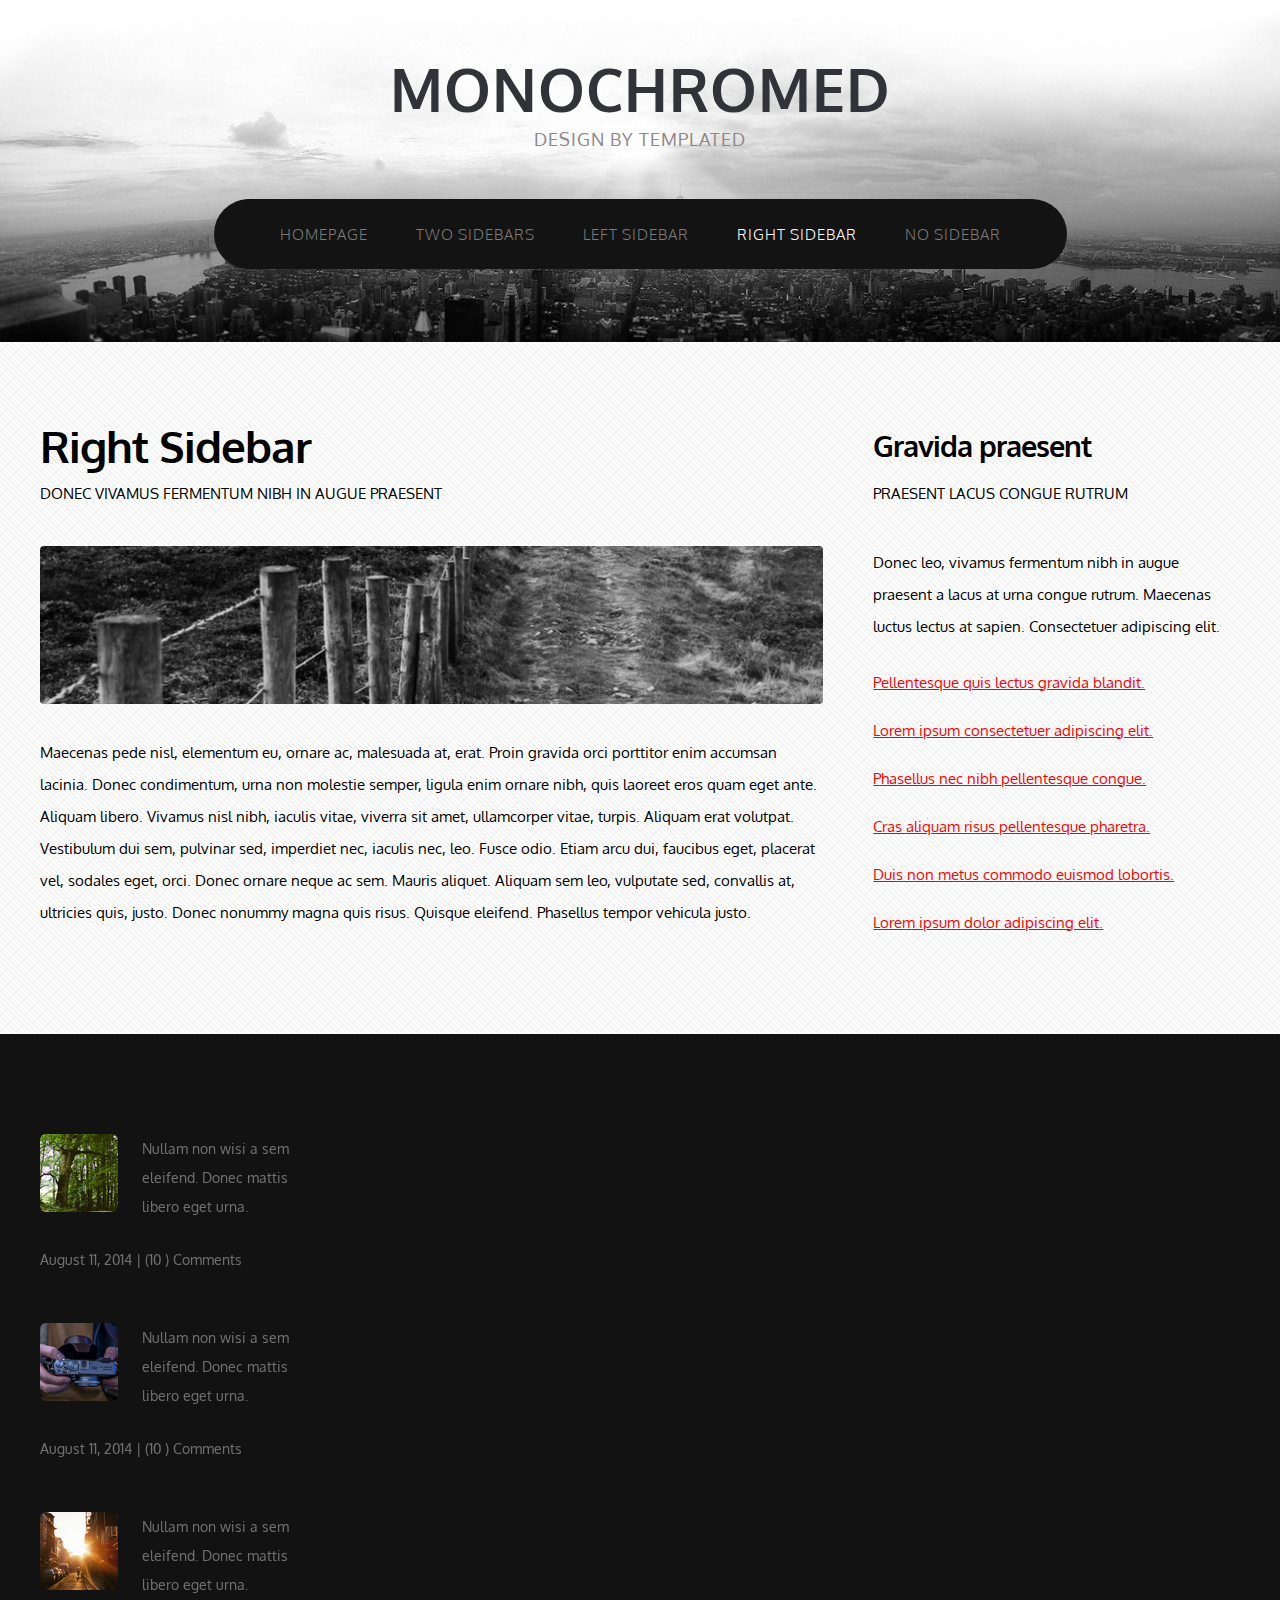
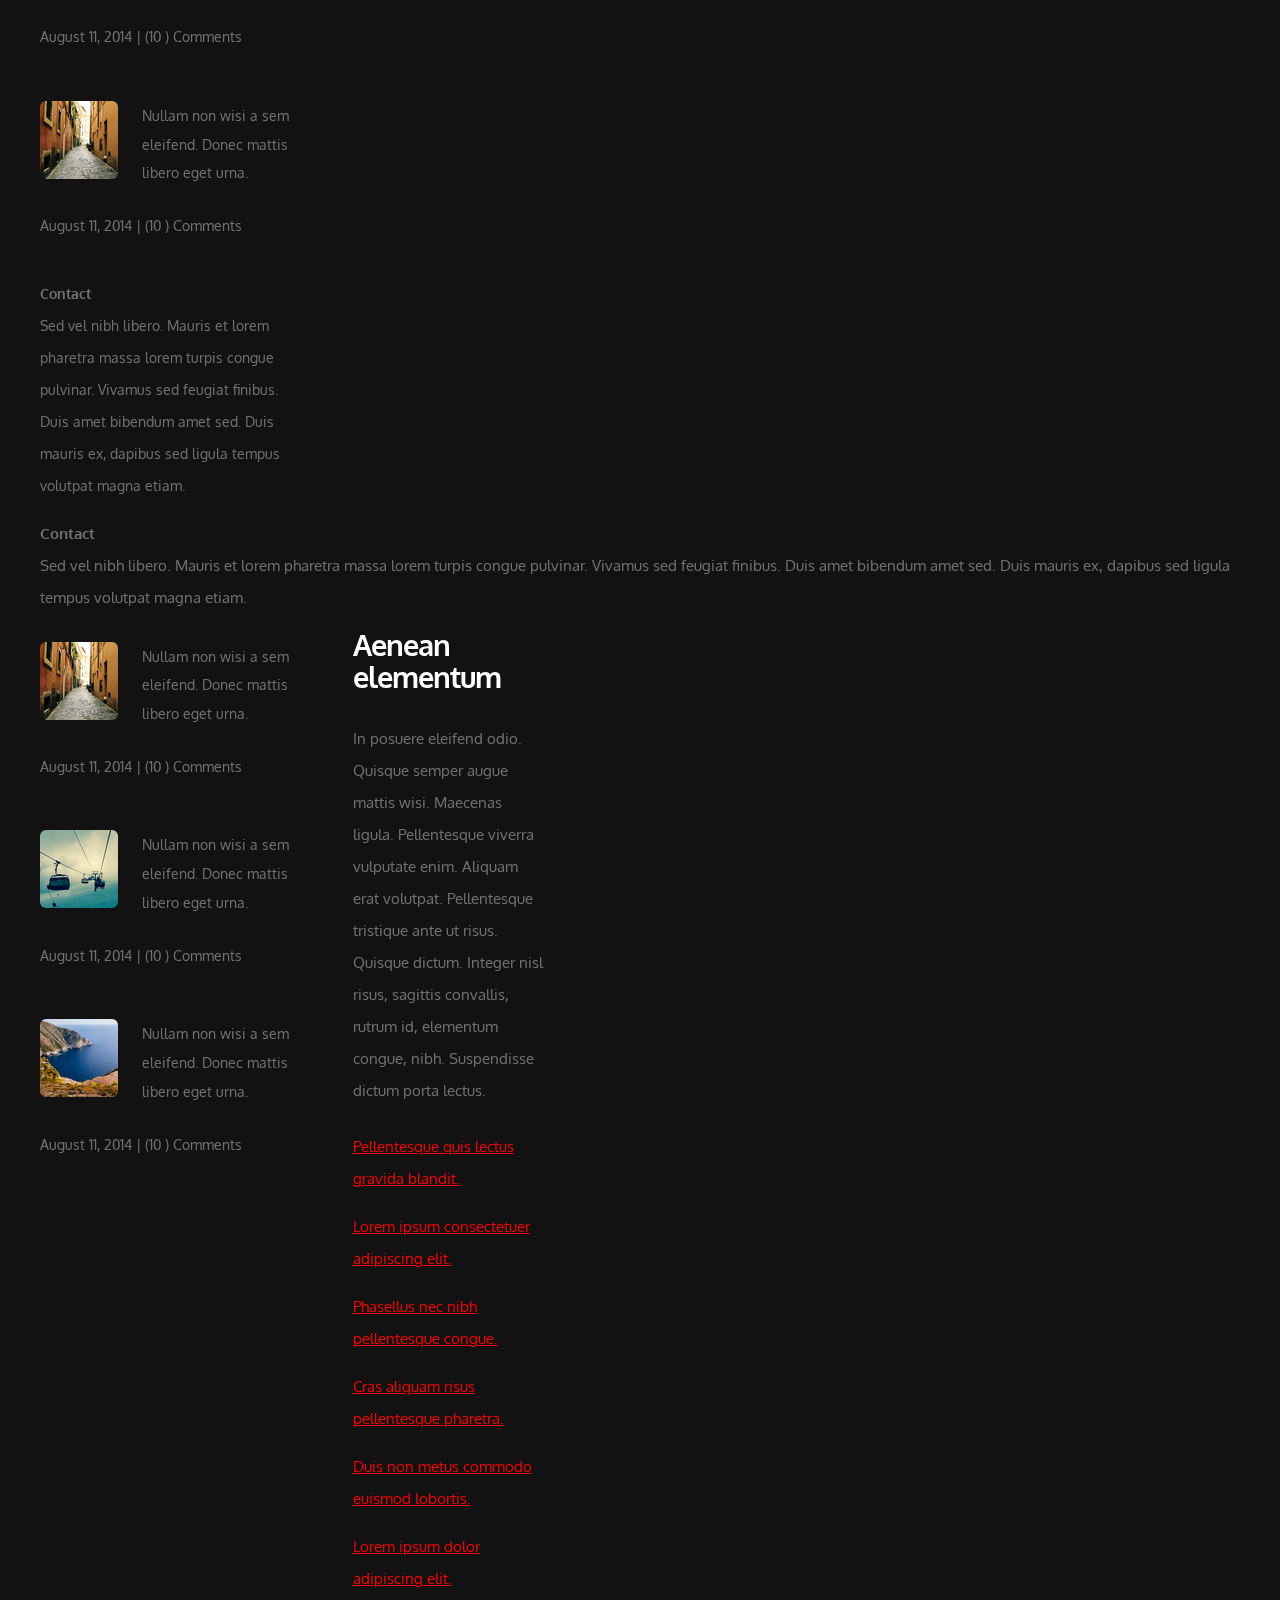
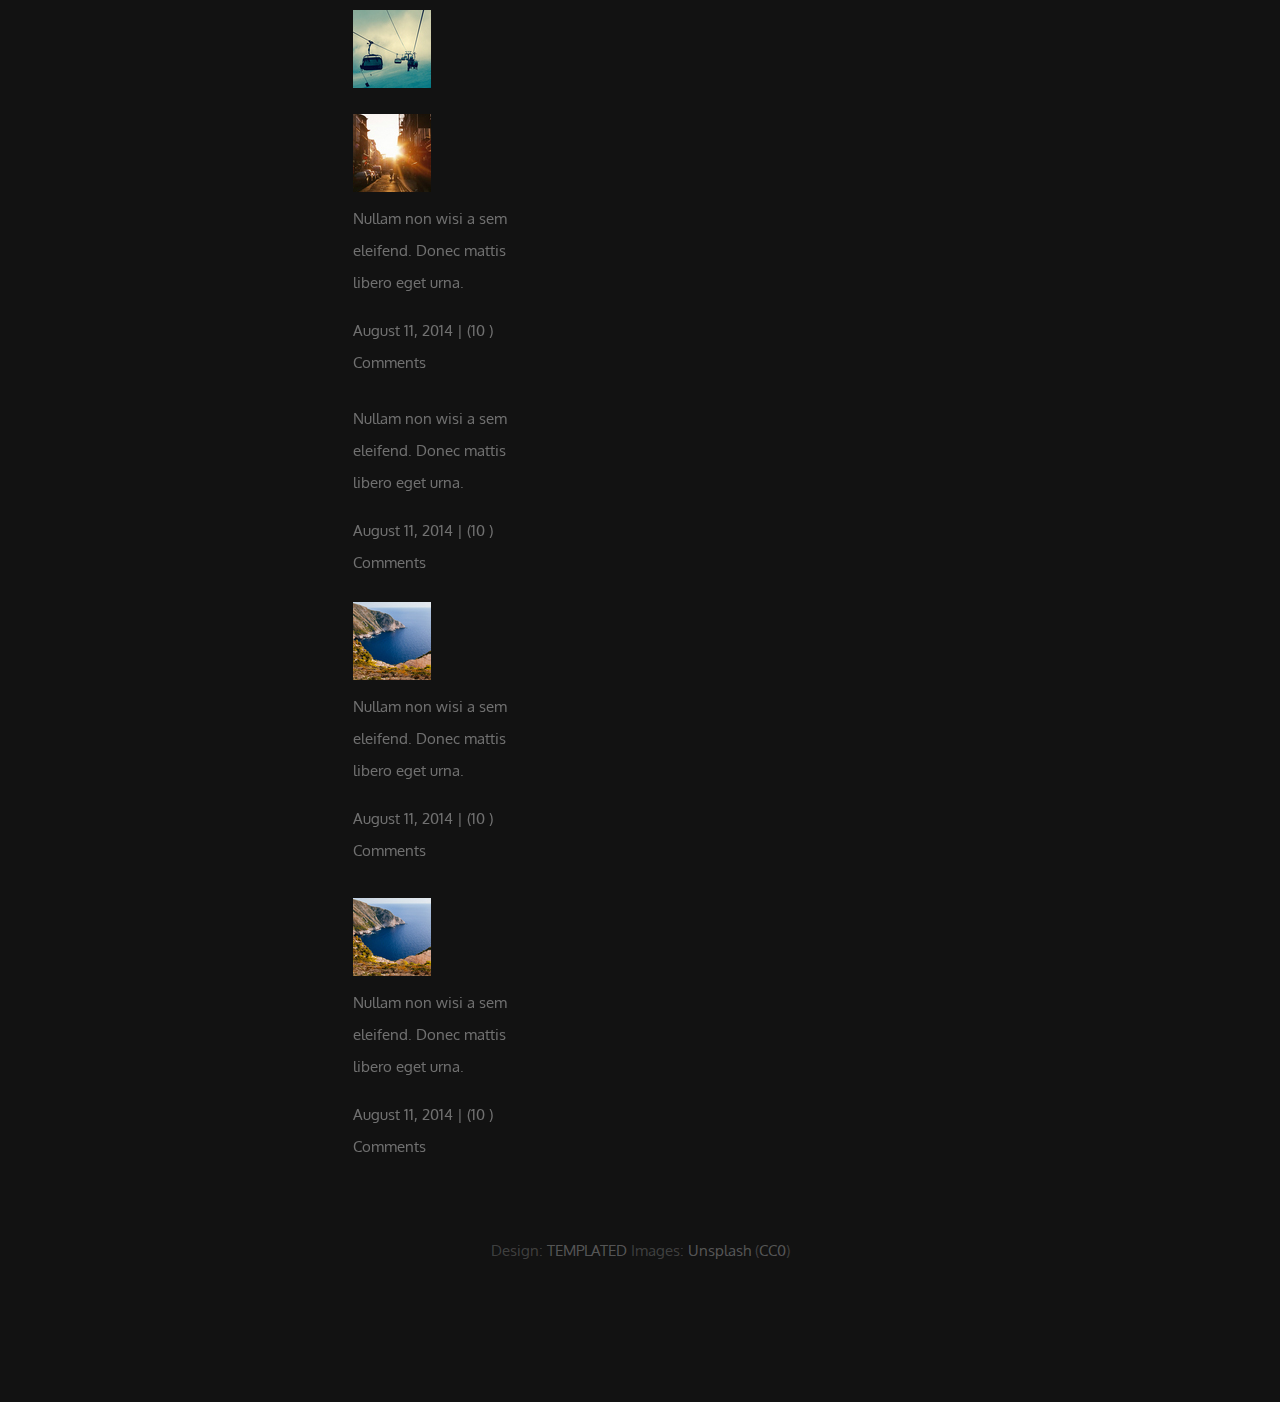
<file: twocolumn2.html>
<!DOCTYPE HTML>

<html>
	<head>
		<title>Monochromed by TEMPLATED</title>
		<meta http-equiv="content-type" content="text/html; charset=utf-8" />
		<meta name="description" content="" />
		<meta name="keywords" content="" />
		<link href='http://fonts.googleapis.com/css?family=Oxygen:400,300,700' rel='stylesheet' type='text/css'>
		<!--[if lte IE 8]><script src="js/html5shiv.js"></script><![endif]-->
        <script src="http://ajax.googleapis.com/ajax/libs/jquery/1.11.0/jquery.min.js"></script>
		<script src="js/skel.min.js"></script>
		<script src="js/skel-panels.min.js"></script>
		<script src="js/init.js"></script>
		<noscript>
			<link rel="stylesheet" href="css/skel-noscript.css" />
			<link rel="stylesheet" href="css/style.css" />
		</noscript>
		<!--[if lte IE 8]><link rel="stylesheet" href="css/ie/v8.css" /><![endif]-->
		<!--[if lte IE 9]><link rel="stylesheet" href="css/ie/v9.css" /><![endif]-->
	</head>
	<body>

	<!-- Header -->
		<div id="header">
			<div class="container">
					
				<!-- Logo -->
					<div id="logo">
						<h1><a href="#">Monochromed</a></h1>
						<span>Design by TEMPLATED</span>
					</div>
				
				<!-- Nav -->
					<nav id="nav">
						<ul>
							<li><a href="index.html">Homepage</a></li>
							<li><a href="threecolumn.html">Two Sidebars</a></li>
							<li><a href="twocolumn1.html">Left Sidebar</a></li>
							<li class="active"><a href="twocolumn2.html">Right Sidebar</a></li>
							<li><a href="onecolumn.html">No Sidebar</a></li>
						</ul>
					</nav>

			</div>
		</div>
	<!-- Header -->
			
	<!-- Main -->
		<div id="main">
			<div class="container">
				<div class="row">
				
					<!-- Content -->
						<div id="content" class="8u skel-cell-important">
							<section>
								<header>
									<h2>Right Sidebar</h2>
									<span class="byline">Donec vivamus fermentum nibh in augue praesent</span>
								</header>
								<p><a href="#" class="image full"><img src="images/pics02.jpg" alt=""></a></p>
								<p>Maecenas pede nisl, elementum eu, ornare ac, malesuada at, erat. Proin gravida orci porttitor enim accumsan lacinia. Donec condimentum, urna non molestie semper, ligula enim ornare nibh, quis laoreet eros quam eget ante. Aliquam libero. Vivamus nisl nibh, iaculis vitae, viverra sit amet, ullamcorper vitae, turpis. Aliquam erat volutpat. Vestibulum dui sem, pulvinar sed, imperdiet nec, iaculis nec, leo. Fusce odio. Etiam arcu dui, faucibus eget, placerat vel, sodales eget, orci. Donec ornare neque ac sem. Mauris aliquet. Aliquam sem leo, vulputate sed, convallis at, ultricies quis, justo. Donec nonummy magna quis risus. Quisque eleifend. Phasellus tempor vehicula justo.</p>
							</section>
						</div>
					<!-- /Content -->
						
					<!-- Sidebar -->
						<div id="sidebar" class="4u">
							<section>
								<header>
									<h2>Gravida praesent</h2>
									<span class="byline">Praesent lacus congue rutrum</span>
								</header>
								<p>Donec leo, vivamus fermentum nibh in augue praesent a lacus at urna congue rutrum. Maecenas luctus lectus at sapien. Consectetuer adipiscing elit.</p>
								<ul class="default">
									<li><a href="#">Pellentesque quis lectus gravida blandit.</a></li>
									<li><a href="#">Lorem ipsum consectetuer adipiscing elit.</a></li>
									<li><a href="#">Phasellus nec nibh pellentesque congue.</a></li>
									<li><a href="#">Cras aliquam risus pellentesque pharetra.</a></li>
									<li><a href="#">Duis non metus commodo euismod lobortis.</a></li>
									<li><a href="#">Lorem ipsum dolor adipiscing elit.</a></li>
								</ul>
							</section>
						</div>
					<!-- Sidebar -->
						
				</div>
			
			</div>
		</div>
	<!-- Main -->

	<!-- Footer -->
		<div id="footer">
			<div class="container">
				<div class="row">
					<div class="3u">
						<section>
							<ul class="style1">
								<li><img src="images/pics05.jpg" width="78" height="78" alt="">
									<p>Nullam non wisi a sem eleifend. Donec mattis libero eget urna. </p>
									<p class="posted">August 11, 2014  |  (10 )  Comments</p>
								</li>
								<li><img src="images/pics06.jpg" width="78" height="78" alt="">
									<p>Nullam non wisi a sem eleifend. Donec mattis libero eget urna. </p>
									<p class="posted">August 11, 2014  |  (10 )  Comments</p>
								</li>
								<li><img src="images/pics07.jpg" width="78" height="78" alt="">
									<p>Nullam non wisi a sem eleifend. Donec mattis libero eget urna. </p>
									<p class="posted">August 11, 2014  |  (10 )  Comments</p>
								</li>
								<li><img src="images/pics08.jpg" width="78" height="78" alt="">
									<p>Nullam non wisi a sem eleifend. Donec mattis libero eget urna. </p>
									<p class="posted">August 11, 2014  |  (10 )  Comments</p>
								</li>
								<div class="intro color4">
									<h2 class="major">Contact</h2>
									<p>Sed vel nibh libero. Mauris et lorem pharetra massa lorem turpis congue pulvinar. Vivamus sed feugiat finibus. Duis amet bibendum amet sed. Duis mauris ex, dapibus sed ligula tempus volutpat magna etiam.</p>
								</div>
							</ul>
						</section>
					</div>
					<div class="intro color4">
									<h2 class="major">Contact</h2>
									<p>Sed vel nibh libero. Mauris et lorem pharetra massa lorem turpis congue pulvinar. Vivamus sed feugiat finibus. Duis amet bibendum amet sed. Duis mauris ex, dapibus sed ligula tempus volutpat magna etiam.</p>
								</div>
					<div class="3u">
						<section>
							<ul class="style1">
								<li class="first"><img src="images/pics08.jpg" width="78" height="78" alt="">
									<p>Nullam non wisi a sem eleifend. Donec mattis libero eget urna. </p>
									<p class="posted">August 11, 2014  |  (10 )  Comments</p>
								</li>
								<li><img src="images/pics09.jpg" width="78" height="78" alt="">
									<p>Nullam non wisi a sem eleifend. Donec mattis libero eget urna. </p>
									<p class="posted">August 11, 2014  |  (10 )  Comments</p>
								</li>
								<li><img src="images/pics10.jpg" width="78" height="78" alt="">
									<p>Nullam non wisi a sem eleifend. Donec mattis libero eget urna. </p>
									<p class="posted">August 11, 2014  |  (10 )  Comments</p>
								</li>
							</ul>
						</section>				
					</div>
					<div class="6u">
						<div id="sidebar" class="4u">
							<section>
							<header>
								<h2>Aenean elementum</h2>
							</header>
							<p>In posuere eleifend odio. Quisque semper augue mattis wisi. Maecenas ligula. Pellentesque viverra vulputate enim. Aliquam erat volutpat. Pellentesque tristique ante ut risus. Quisque dictum. Integer nisl risus, sagittis convallis, rutrum id, elementum congue, nibh. Suspendisse dictum porta lectus.</p>
							<ul class="default">
								<li><a href="#">Pellentesque quis lectus gravida blandit.</a></li>
								<li><a href="#">Lorem ipsum consectetuer adipiscing elit.</a></li>
								<li><a href="#">Phasellus nec nibh pellentesque congue.</a></li>
								<li><a href="#">Cras aliquam risus pellentesque pharetra.</a></li>
								<li><a href="#">Duis non metus commodo euismod lobortis.</a></li>
								<li><a href="#">Lorem ipsum dolor adipiscing elit.</a></li>
								<li><img src="images/pics09.jpg" width="78" height="78" alt="">
																	<li><img src="images/pics07.jpg" width="78" height="78" alt="">
									<p>Nullam non wisi a sem eleifend. Donec mattis libero eget urna. </p>
									<p class="posted">August 11, 2014  |  (10 )  Comments</p>
								</li>
									<p>Nullam non wisi a sem eleifend. Donec mattis libero eget urna. </p>
									<p class="posted">August 11, 2014  |  (10 )  Comments</p>
								</li>
																<li><img src="images/pics10.jpg" width="78" height="78" alt="">
									<p>Nullam non wisi a sem eleifend. Donec mattis libero eget urna. </p>
									<p class="posted">August 11, 2014  |  (10 )  Comments</p>
								</li>
																</li>
																<li><img src="images/pics10.jpg" width="78" height="78" alt="">
									<p>Nullam non wisi a sem eleifend. Donec mattis libero eget urna. </p>
									<p class="posted">August 11, 2014  |  (10 )  Comments</p>
								</li>
							</ul>
						</section>
					</div>
				</div>
			</div>
		</div>
	<!-- Footer -->

	<!-- Copyright -->
		<div id="copyright">
			<div class="container">
				Design: <a href="http://templated.co">TEMPLATED</a> Images: <a href="http://unsplash.com">Unsplash</a> (<a href="http://unsplash.com/cc0">CC0</a>)
			</div>
		</div>

	</body>
</html>
</file>
<file: css/style.css>
@charset 'UTF-8';

/*********************************************************************************/
/* Basic                                                                         */
/*********************************************************************************/

	body
	{
		background: #090909;
	}

	body,input,textarea,select
	{
		font-family: 'Oxygen', sans-serif;
		font-size: 13pt;
		line-height: 2rem;
	}

	h1,h2,h3,h4,h5,h6
	{
		font-weight: bold;
	}
	
		h1 a, h2 a, h3 a, h4 a, h5 a, h6 a
		{
			color: inherit;
			text-decoration: none;
		}
		
	/* Change this to whatever font weight/color pairing is most suitable */
	strong, b
	{
		font-weight: bold;
		color: #000000;
	}
	
	em, i
	{
		font-style: italic;
	}

	/* Don't forget to set this to something that matches the design */
	a
	{
		color: #ff0000;
	}
	
	a:hover
	{
		text-decoration: none;
	}

	sub
	{
		position: relative;
		top: 0.5rem;
		font-size: 0.8rem;
	}
	
	sup
	{
		position: relative;
		top: -0.5rem;
		font-size: 0.8rem;
	}
	
	hr
	{
		border: 0;
		border-top: solid 1px #ddd;
	}
	
	blockquote
	{
		border-left: solid 0.5rem #ddd;
		padding: 1rem 0 1rem 2rem;
		font-style: italic;
	}
	
	p, ul, ol, dl, table
	{
		margin-bottom: 1rem;
	}

	header
	{
	}
	
		header h2
		{
			letter-spacing: -1px;
			font-weight: 700;
		}
	
		header .byline
		{
			display: block;
			text-transform: uppercase;
		}
		
	footer
	{
		margin-top: 1rem;
	}

	br.clear
	{
		clear: both;
	}
button,
	input,
	select,
	textarea {
		font-size: 100%;
		margin: 0;
		max-width: 100%;
		vertical-align: baseline;
		-webkit-box-sizing: border-box;
		  -moz-box-sizing: border-box;
		       box-sizing: border-box;
	}
	
	/* Buttons */
		
		.button
		{
			position: fixed;
			display: inline-block;
			margin-top: 2rem;
			padding: 0.5rem 1rem;
			background: #5A5A5A;
			border-radius: 5px;
			text-decoration: overline;
			text-transform: uppercase;
			font-size: 1rem;
			color: #FFB6C1;
			cursor: pointer;
			-moz-transition: color 0.35s ease-in-out, background-color 0.35s ease-in-out;
			-webkit-transition: color 0.35s ease-in-out, background-color 0.35s ease-in-out;
			-o-transition: color 0.35s ease-in-out, background-color 0.35s ease-in-out;
			-ms-transition: color 0.35s ease-in-out, background-color 0.35s ease-in-out;
			transition: color 0.35s ease-in-out, background-color 0.35s ease-in-out;
		}

			.button:hover
			{
				background: #141414;
				color: #FFF !important;
			}
	

	/* Sections/Articles */
	
		section,
		article
		{
			margin-bottom: 3rem;
		}
		
		section > :last-child,
		article > :last-child
		{
			margin-bottom: 0;
		}

		section:last-child,
		article:last-child
		{
			margin-bottom: 0;
		}

		.row > section,
		.row > article
		{
			margin-bottom: 0;
		}

	/* Images */

		.image
		{
			display: inline-block;
		}
		
			.image img
			{
				display: block;
				width: 100%;
				border-radius: 6px;
			}

			.image.featured
			{
				display: block;
				width: 100%;
				margin: 0 0 2rem 0;
			}
			
			.image.full
			{
				display: block;
				width: 100%;
				margin: 0 0 2rem 0;
			}
			
			.image.left
			{
				float: left;
				margin: 0 2rem 2rem 0;
			}
			
			.image.centered
			{
				display: block;
				margin: 0 0 2rem 0;
			}

				.image.centered img
				{
					margin: 0 auto;
					width: auto;
				}
#MainContainer h5 {
	font-size: 18px;
	font-weight: bold;
	line-height: 1.5;
	margin: 0
}
#MainContainer p {
	font-size: 16px;
	font-weight: 400;
	line-height: 1.5;
	margin: 0 0 15px;
}

	/* Lists */

		ul.default
		{
			list-style: none;
			margin: 0;
			padding: 0;
		}
		
			ul.default li
			{
				padding: 0.50rem 0rem;
			}	
		
		ul.style1
		{
			font-size: 0.90rem;
		}	

			ul.style1 li
			{
				padding: 0.80rem 0rem;
				line-height: 1.8rem;
			}	

			ul.style1 li img
			{
				float: left;
				margin-right: 1.50rem;
				border-radius: 6px;
			}
			
			ul.style1 .posted
			{
				display: block;
				margin-top: 1rem;
				padding: 0.50rem 0rem;
			}
		.image
		{
			display: inline-block;
		}
		
			.image img
			{
				display: block;
				width: 100%;
				border-radius: 6px;
			}

			.image.featured
			{
				display: block;
				width: 100%;
				margin: 0 0 2rem 0;
			}
/*********************************************************************************/
/* Header                                                                        */
/*********************************************************************************/

	#header
	{
		position: relative;
		background: #ddd url(../images/header.jpg) no-repeat center;
		background-size: cover;
	}

	#logo
	{
	}
	
	#nav
	{
	}

		#nav ul
		{
			margin: 0;
		}
	
/*********************************************************************************/
/* Banner                                                                        */
/*********************************************************************************/

	#banner
	{
		position: relative;
		background: #333;
		color: #fff;
	}
			.image.centered
			{
				display: block;
				margin: 0 0 2rem 0;
			}

				.image.centered img
				{
					margin: 0 auto;
					width: auto;
				}
.image img {
			border-radius: 4px;
			display: block;
		}

		.image.left {
			float: left;
			padding: 0 1.5em 1em 0;
			top: 0.25em;
		}

		.image.right {
			float: right;
			padding: 0 0 1em 1.5em;
			top: 0.25em;
		}

		.image.left, .image.right {
			max-width: 40%;
		}

			.image.left img, .image.right img {
				width: 100%;
			}

		.image.fit {
			display: block;
			margin: 0 0 2em 0;
			width: 100%;
		}

			.image.fit img {
				width: 100%;
			}

		.image.rounded {
			border-radius: 100%;
		}

			.image.rounded img {
				border: solid 0.5em rgba(144, 144, 144, 0.25);
				border-radius: 100%;
			}
/*********************************************************************************/
/* Main                                                                          */
/*********************************************************************************/

	#main
	{
		position: relative;
		background: #fff url(images/overlay.png) repeat;
	}
	#footer header h2
	{
		color: #FFF;
	}
	
	
	.divider
	{
		overflow: hidden;
		border-top: 1px solid #dbdbdb;
	}
		section:last-child,
		article:last-child
		{
			margin-bottom: 0;
		}

		.row > section,
		.row > article
		{
			margin-bottom: 0;
		}
/*********************************************************************************/
/* Footer                                                                        */
/*********************************************************************************/
	
	#footer
	{
		position: relative;
		background: #121212;
		color: rgba(255,255,255,.4);
	}
	
	#footer header h2
	{
		color: #FFF;
	}
	
/*********************************************************************************/
/* Copyright                                                                     */
/*********************************************************************************/
	
	#copyright
	{
		position: relative;
		padding: 3rem 0rem;
		text-align: center;
		color: rgba(255,255,255,.2);
	}
	
	#copyright .container
	{
	}
	
	#copyright a
	{
		text-decoration: none;
		color: rgba(255,255,255,.3);
	}
</file>
<file: css/ie/v8.css>
/*********************************************************************************/
/* Basic                                                                         */
/*********************************************************************************/

	.button
	{
		/*
		
		For elements that use border-radius, add the following:
		
			-ms-behavior: url('css/ie/PIE.htc');

		Note that PIE.htc requires its elements to be relative or absolute:

			position: relative;

		*/
	}
</file>
<file: css/ie/v9.css>
/*********************************************************************************/
/* Basic                                                                         */
/*********************************************************************************/
</file>
<file: css/skel-noscript.css>
/* Resets (http://meyerweb.com/eric/tools/css/reset/ | v2.0 | 20110126 | License: none (public domain)) */

	html,body,div,span,applet,object,iframe,h1,h2,h3,h4,h5,h6,p,blockquote,pre,a,abbr,acronym,address,big,cite,code,del,dfn,em,img,ins,kbd,q,s,samp,small,strike,strong,sub,sup,tt,var,b,u,i,center,dl,dt,dd,ol,ul,li,fieldset,form,label,legend,table,caption,tbody,tfoot,thead,tr,th,td,article,aside,canvas,details,embed,figure,figcaption,footer,header,hgroup,menu,nav,output,ruby,section,summary,time,mark,audio,video{margin:0;padding:0;border:0;font-size:100%;font:inherit;vertical-align:baseline;}article,aside,details,figcaption,figure,footer,header,hgroup,menu,nav,section{display:block;}body{line-height:1;}ol,ul{list-style:none;}blockquote,q{quotes:none;}blockquote:before,blockquote:after,q:before,q:after{content:'';content:none;}table{border-collapse:collapse;border-spacing:0;}body{-webkit-text-size-adjust:none}

/* Box Model */

	*, *:before, *:after {
		-moz-box-sizing: border-box;
		-webkit-box-sizing: border-box;
		-o-box-sizing: border-box;
		-ms-box-sizing: border-box;
		box-sizing: border-box;
	}

/* Container */

	body {
		min-width: 1200px;
	}

	.container {
		width: 1200px;
		margin-left: auto;
		margin-right: auto;
	}

	/* Modifiers */
	
		.container.small {
			width: 900px;
		}

		.container.big {
			width: 100%;
			max-width: 1500px;
			min-width: 1200px;
		}

/* Grid */

	/* Cells */

		.\31 2u { width: 100% }
		.\31 1u { width: 91.6666666667% }
		.\31 0u { width: 83.3333333333% }
		.\39 u { width: 75% }
		.\38 u { width: 66.6666666667% }
		.\37 u { width: 58.3333333333% }
		.\36 u { width: 50% }
		.\35 u { width: 41.6666666667% }
		.\34 u { width: 33.3333333333% }
		.\33 u { width: 25% }
		.\32 u { width: 16.6666666667% }
		.\31 u { width: 8.3333333333% }
		.\-11u { margin-left: 91.6666666667% }
		.\-10u { margin-left: 83.3333333333% }
		.\-9u { margin-left: 75% }
		.\-8u { margin-left: 66.6666666667% }
		.\-7u { margin-left: 58.3333333333% }
		.\-6u { margin-left: 50% }
		.\-5u { margin-left: 41.6666666667% }
		.\-4u { margin-left: 33.3333333333% }
		.\-3u { margin-left: 25% }
		.\-2u { margin-left: 16.6666666667% }
		.\-1u { margin-left: 8.3333333333% }

		.row > * {
			padding: 50px 0 0 50px;
			float: left;
			-moz-box-sizing: border-box;
			-webkit-box-sizing: border-box;
			-o-box-sizing: border-box;
			-ms-box-sizing: border-box;
			box-sizing: border-box;
		}

		.row + .row > * {
			padding-top: 50px;
		}

		.row {
			margin-left: -50px;
		}

	/* Rows */

		.row:after {
			content: '';
			display: block;
			clear: both;
			height: 0;
		}

		.row:first-child > * {
			padding-top: 0;
		}

		.row > * {
			padding-top: 0;
		}

		/* Modifiers */

			/* Flush */

				.row.flush {
					margin-left: 0;
				}

				.row.flush > * {
					padding: 0 !important;
				}

			/* Quarter */

				.row.quarter > * {
					padding: 12.5px 0 0 12.5px;
				}

				.row.quarter + .row.quarter > * {
					padding-top: 12.5px;
				}

				.row.quarter {
					margin-left: -12.5px;
				}

			/* Half */

				.row.half > * {
					padding: 25px 0 0 25px;
				}

				.row.half + .row.half > * {
					padding-top: 25px;
				}

				.row.half {
					margin-left: -25px;
				}

			/* One and (a) Half */

				.row.oneandhalf > * {
					padding: 75px 0 0 75px;
				}

				.row.oneandhalf + .row.oneandhalf > * {
					padding-top: 75px;
				}

				.row.oneandhalf {
					margin-left: -75px;
				}

			/* Double */

				.row.double > * {
					padding: 100px 0 0 100px;
				}

				.row.double + .row.double > * {
					padding-top: 100px;
				}

				.row.double {
					margin-left: -100px;
				}
</file>
